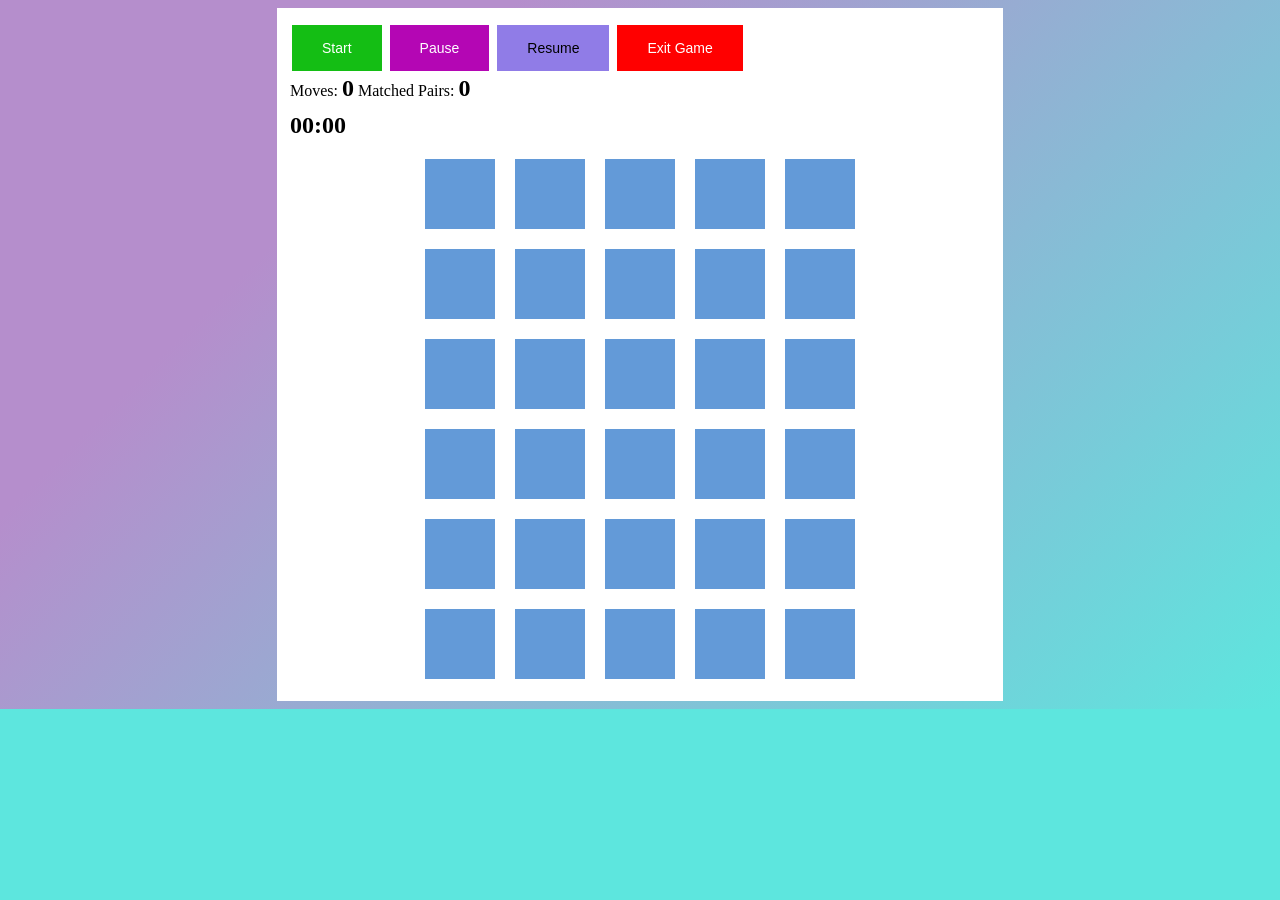
<file: index.html>
<!DOCTYPE html>
<html>
<head>
  <title>Memory Game</title>
  <link rel="stylesheet" type="text/css" href="memory.css">
</head>
<body>
  <div class="container">
  <div id="game-controls">
    <button id="start-button">Start</button>
    <button id="pause-button">Pause</button>
    <button id="resume-button">Resume</button>
    <button id="exit-button">Exit Game</button>
  </div>
  
  <div id="game-container">
    <div id="game-stats">
      <span>Moves: <span id="moves">0</span></span>
      <span>Matched Pairs: <span id="matched-pairs">0</span></span>
    </div>
    
    <div id="timer" class="timer">00:00</div>
    
    <div id="game-board">
      <!-- Cards will be dynamically generated here -->
    </div>
  </div>
  <!-- <div class="modal" id="modal">
    <div class="modal-content">
      <div class="modal-message">Time's up 😢 ಥ_ಥ! Do you want to play again? 🤷‍♀️🤷‍♂️</div>
      <div class="modal-buttons">
        <button class="modal-button" id="play-again-button">Play Again</button>
        <button class="modal-button" id="cancel-button">Cancel</button>
      </div>
    </div>
  </div> -->
  
  </div>
  <script src="memory.js"></script>
</body>
</html>
</file>
<file: memory.css>
.container{
  max-width: 700px ;
  max-height: auto;
  margin: auto;
  background-color: white;
  padding: 1%;
}
body{
  /* background-color: black; */
  background-color: #5de6de;
  background-image: linear-gradient(315deg, #5de6de 0%, #b58ecc 74%);
  font-family: 'Times New Roman';
  background-repeat: no-repeat;
  background-size: cover;
}
.card {
  width: 70px;
  height: 70px;
  background-color: #ffffff;
  border-radius: 5px;
  display: flex;
  justify-content: center;
  align-items: center;
  font-size: 40px;
  cursor: pointer;
  transition: background-color 0.3s ease;
  perspective: 1000px;
  margin: 10px;
}

.card .card-inner {
  width: 100%;
  height: 100%;
  transition: transform 0.5s;
  transform-style: preserve-3d;
}

.card.flipped .card-inner {
  transform: rotateY(180deg);
}

.card-front,
.card-back {
  position: absolute;
  width: 100%;
  height: 100%;
  backface-visibility: hidden;
}

.card-front {
  background-color: #639ad8;
  color: #ffffff;
}

.card-back {
  background: #c46bcc;
  border: 1px solid #3f51b5;
  transform: rotateY(180deg);
}

#game-board {
  display: flex;
  flex-wrap: wrap;
  width: 500px; /* Adjust the width to accommodate 5 cards per row */
  margin: 0 auto;
  justify-content: center; /* Center the cards horizontally */
}

.game-container {
  display: flex;
}


.timer {
  margin-top: 10px;
}

/* Styles for timer, moves counter, and matched pairs counter */
#timer, #moves, #matched-pairs {
  font-size: 24px;
  font-weight: bold;
  color: black;
  margin-bottom: 10px;
}

/* Styles for buttons */
button {
  border: none;
  color: white;
  padding: 15px 30px;
  text-align: center;
  text-decoration: none;
  display: inline-block;
  font-size: 14px;
  margin: 4px 2px;
}

#start-button {background-color: rgb(20, 190, 20);} 
#pause-button {background-color: rgb(180, 6, 180);}  
#resume-button {background-color: rgb(144, 124, 231); color: black;} 
#exit-button {background-color: red;} 


/* Responsive design */
@media (max-width: 768px) {
  #game-board {
    width: 100%;
  }
}
</file>
